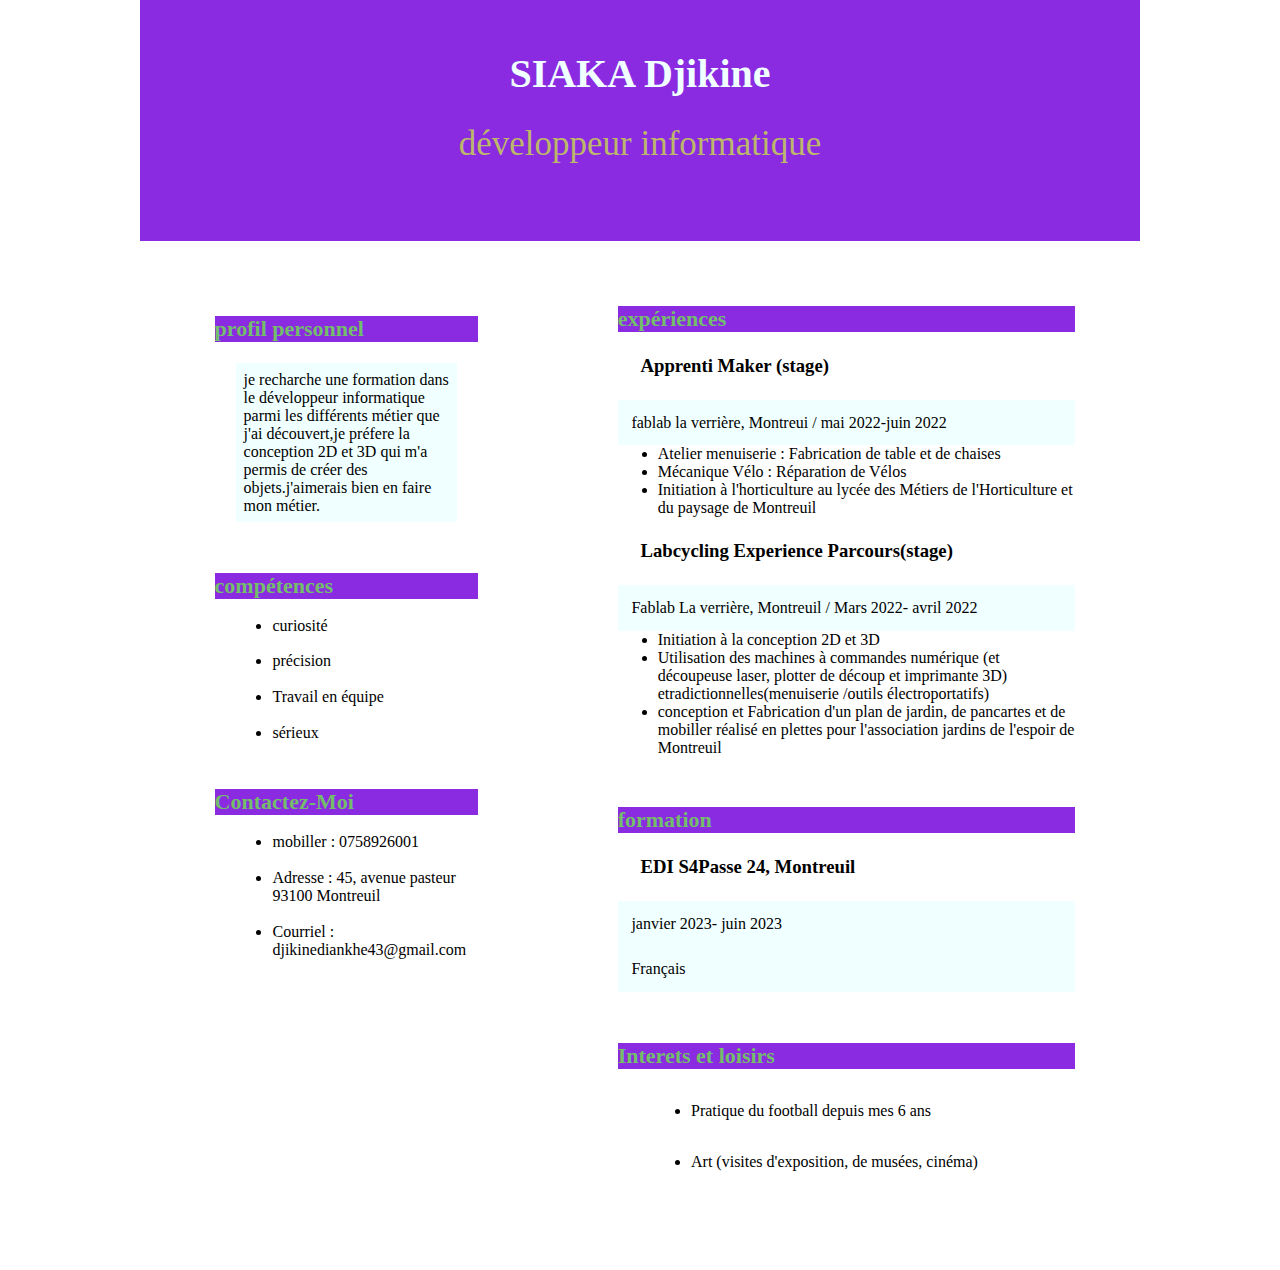
<file: index.html>
<!DOCTYPE html>
<html lang="fr">
<head>
    <meta charset="UTF-8">
    <meta name="viewport" content="width=device-width, initial-scale=1.0">
    <title>SIAKA</title>
    <link rel="stylesheet" href="style.css">
</head>
<body>
    <header>
        <h1>SIAKA Djikine</h1>
        <p>développeur informatique</p>
    </header>
    <main>
        <section class="gauche">
            <div>
                <h2>profil personnel</h2>
                <P class="fond-azur paragraphe">je recharche une formation dans le développeur informatique parmi les différents métier que j'ai découvert,je préfere la conception 2D et 3D qui m'a permis de créer des objets.j'aimerais bien en faire mon métier.</p>
            </div>
            <div>
                <h2>compétences</h2>
             <ul>
                <li class="paragraphe">curiosité</li>
                <li class="paragraphe">précision</li>
                <li class="paragraphe">Travail en équipe</li>
                <li class="paragraphe">sérieux</li>
             </ul>

            </div> 
            <div> 
                <h2>Contactez-Moi</h2>
                <ul>
                    <li class="paragraphe">mobiller : 0758926001</li>
                    <li class="paragraphe">Adresse : 45, avenue pasteur 93100 Montreuil</li>
                    <li class="paragraphe">Courriel : djikinediankhe43@gmail.com</li>
             </ul>
            </div>
        </section>
        <section class="droite">
            <div>
                <h2>expériences</h2>
                <h3>Apprenti Maker (stage)</h3>
                <p class="fond-azur"> fablab la verrière, Montreui / mai 2022-juin 2022</p>
                <ul>
                    <li>Atelier menuiserie : Fabrication de table et de chaises</li>
                <li>Mécanique Vélo : Réparation de Vélos</li>
                <li>Initiation à l'horticulture au lycée des Métiers de l'Horticulture et du paysage de Montreuil</li>
                </ul>
            
                <h3>Labcycling Experience Parcours(stage)</h3>
                <p class="fond-azur">Fablab La verrière, Montreuil / Mars 2022- avril 2022</p>
            <ul>
                <li>Initiation à la conception 2D et 3D</li>
                <li>Utilisation des machines à commandes numérique (et découpeuse laser, plotter de découp et imprimante 3D) etradictionnelles(menuiserie
                /outils électroportatifs)</li>
                <li>conception et Fabrication d'un plan de jardin, de pancartes et de 
                mobiller réalisé en plettes pour l'association jardins de l'espoir de Montreuil</li>
            </ul>
            </div>
            <div>
                <h2>formation</h2>
                <h3>EDI S4Passe 24, Montreuil</h3>
                <p class="fond-azur">janvier 2023- juin 2023</p>
                <p class="fond-azur">Français</p>
            </div>
            <div>
                <h2>Interets et loisirs</h2>
             <ul>
                <li class="paragraphe">Pratique du football depuis mes 6 ans </li>
                <li class="paragraphe">Art (visites d'exposition, de musées, cinéma)</li>
             </ul>
            </div>
                </section>
                </main>
</body>
</html>
</file>
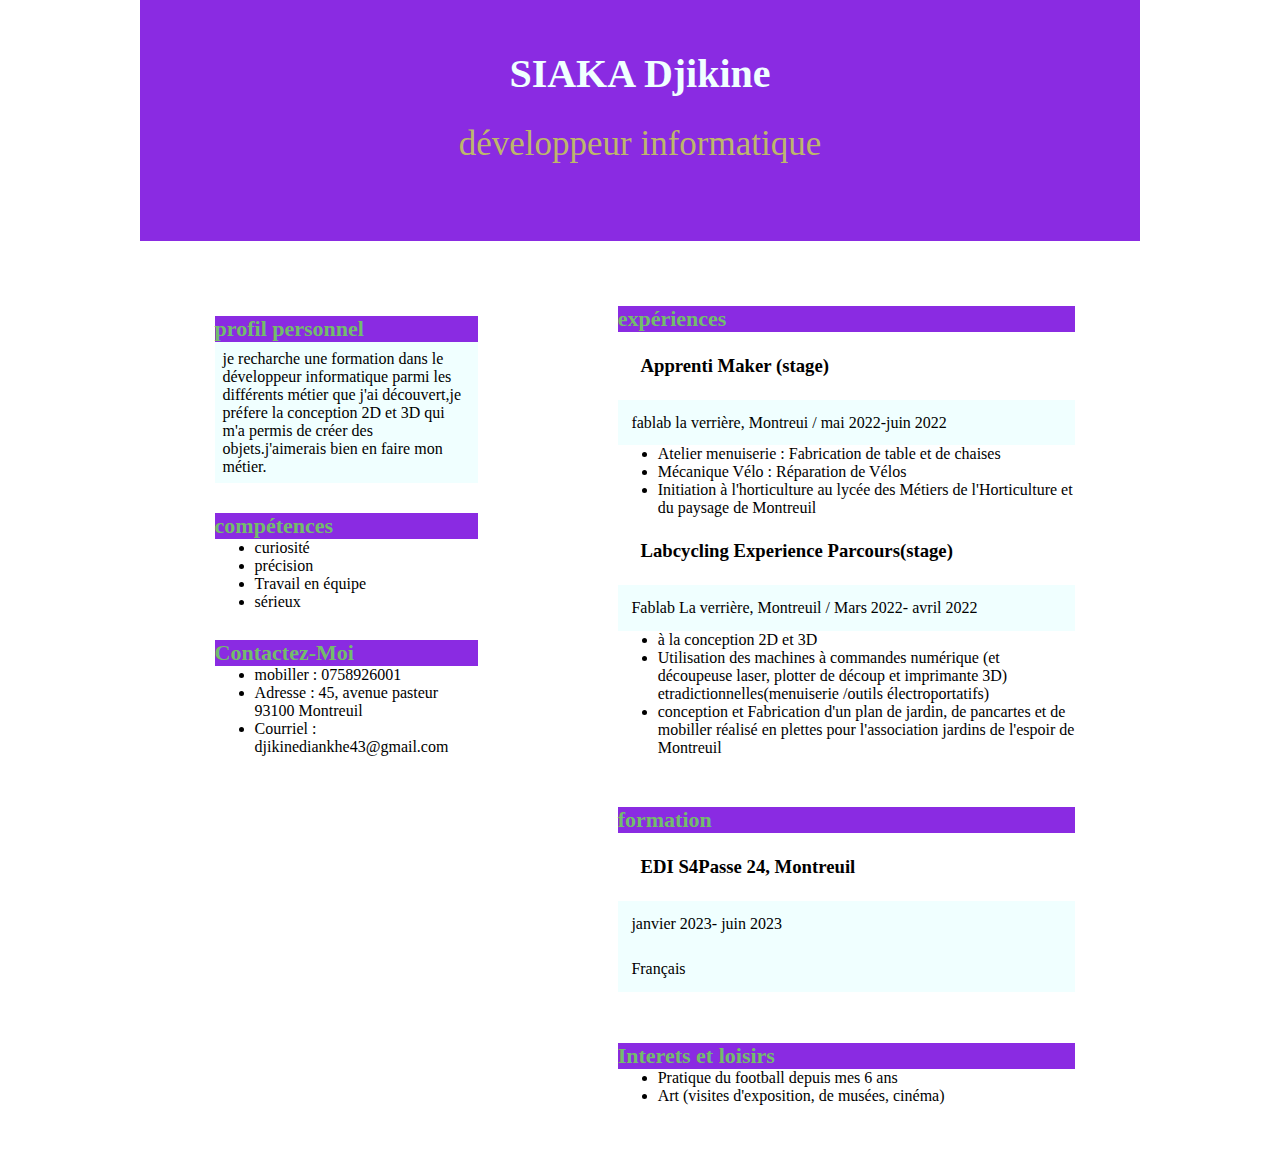
<file: cv.html>
<!DOCTYPE html>
<html lang="fr">
<head>
    <meta charset="UTF-8">
    <meta name="viewport" content="width=device-width, initial-scale=1.0">
    <title>SIAKA</title>
    <link rel="stylesheet" href="style.css">
</head>
<body>
    <header>
        <h1>SIAKA Djikine</h1>
        <p>développeur informatique</p>
    </header>
    <main>
        <section class="gauche">
            <div>
                <h2>profil personnel</h2>
                <P class="fond-azur">je recharche une formation dans le développeur informatique parmi les différents métier que j'ai découvert,je préfere la conception 2D et 3D qui m'a permis de créer des objets.j'aimerais bien en faire mon métier.</p>
            </div>
            <div>
                <h2>compétences</h2>
             <ul>
                <li>curiosité</li>
                <li>précision</li>
                <li>Travail en équipe</li>
                <li>sérieux</li>
             </ul>

            </div> 
            <div> 
                <h2>Contactez-Moi</h2>
                <ul>
                    <li>mobiller : 0758926001</li>
                    <li>Adresse : 45, avenue pasteur 93100 Montreuil</li>
                    <li>Courriel : djikinediankhe43@gmail.com</li>
             </ul>
            </div>
        </section>
        <section class="droite">
            <div>
                <h2>expériences</h2>
                <h3>Apprenti Maker (stage)</h3>
                <p class="fond-azur">fablab la verrière, Montreui / mai 2022-juin 2022</p>
                <ul>
                    <li>Atelier menuiserie : Fabrication de table et de chaises</li>
                <li>Mécanique Vélo : Réparation de Vélos</li>
                <li>Initiation à l'horticulture au lycée des Métiers de l'Horticulture et du paysage de Montreuil</li>
                </ul>
            
                <h3>Labcycling Experience Parcours(stage)</h3>
                <p class="fond-azur">Fablab La verrière, Montreuil / Mars 2022- avril 2022</p>
            <ul>
                <li>à la conception 2D et 3D</li>
                <li>Utilisation des machines à commandes numérique (et découpeuse laser, plotter de découp et imprimante 3D) etradictionnelles(menuiserie
                /outils électroportatifs)</li>
                <li>conception et Fabrication d'un plan de jardin, de pancartes et de 
                mobiller réalisé en plettes pour l'association jardins de l'espoir de Montreuil</li>
            </ul>
            </div>
            <div>
                <h2>formation</h2>
                <h3>EDI S4Passe 24, Montreuil</h3>
                <p class="fond-azur">janvier 2023- juin 2023</p>
                <p class="fond-azur">Français</p>
            </div>
            <div>
                <h2>Interets et loisirs</h2>
             <ul>
                <li>Pratique du football depuis mes 6 ans </li>
                <li>Art (visites d'exposition, de musées, cinéma)</li>
             </ul>
            </div>
                </section>
                </main>
</body>
</html>
</file>
<file: style.css>
* {
    margin: 0;
}

body {
    width: 1000px;
    margin: 0 auto;
}

h1 {
   color: azure;
   background-color: blueviolet;
   font-size: 40px;

}

header {
    color: darkkhaki;
    background-color: blueviolet;
    font-size : 35px;
    text-align: center;
    padding: 50px;
}

h2 {
    color: rgb(115, 189, 107);
    background-color: blueviolet;
    font-size: 22px;
}

.fond-azur {
    color: black;
    background: azure;
}

.gauche {
    width: 38%;
}
.gauche {
    padding: 3%;
}
.gauche {
    margin: 3%;
}

.droite {
    width: 66%
}
.droite {
    margin: 4%; 
}


main {
    display: flex;
    justify-content: space-between;
}
h3 {
    padding: 5%;
}
p {
    padding: 1%;
}
div {
    padding: 5%;
}
p {
    padding: 3%;
}

.paragraphe {
    margin: 8%
}
</file>
